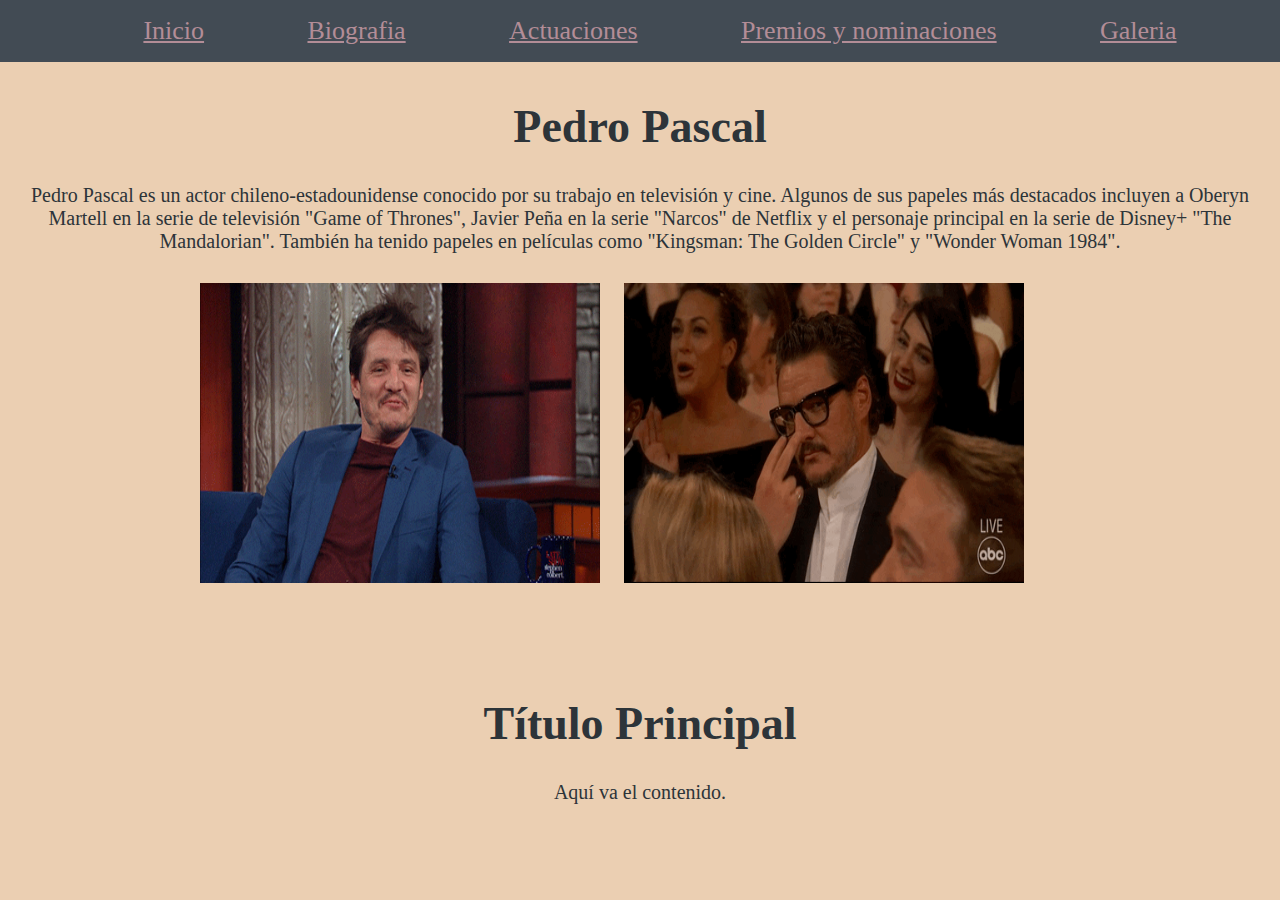
<file: index.html>
<!DOCTYPE html>
<html lang="en">
<head>
    <meta charset="UTF-8">
    <meta http-equiv="X-UA-Compatible" content="IE=edge">
    <meta name="viewport" content="width=device-width, initial-scale=1.0">
    <title>DOCUMENT</title>

    <link href="https://cdn.jsdelivr.net/npm/bootstrap@5.3.0-alpha3/dist/css/bootstrap.min.css" rel="stylesheet" integrity="sha384-KK94CHFLLe+nY2dmCWGMq91rCGa5gtU4mk92HdvYe+M/SXH301p5ILy+dN9+nJOZ" crossorigin="anonymous">

    <link rel="stylesheet" href="style.css"> 
</head>
<body>

    <header >
            <nav>
                <ul>
                    <li><a href="index.html">Inicio</a></li>
                    <li><a href="pages/biografia.html"> Biografia</a> </li>
                    <li><a href="pages/actuaciones.html">Actuaciones</a></li>
                    <li><a href="pages/premios.html">Premios y nominaciones</a> </li>
                    <li><a href="pages/galeria.html"> Galeria</a></li>
                </ul>          
            </nav>
    </header>    

    <h1> Pedro Pascal</h1>
    <p>Pedro Pascal es un actor chileno-estadounidense conocido por su trabajo en televisión y cine. Algunos de sus papeles más destacados incluyen a Oberyn Martell en la serie de televisión "Game of Thrones", Javier Peña en la serie "Narcos" de Netflix y el personaje principal en la serie de Disney+ "The Mandalorian". También ha tenido papeles en películas como "Kingsman: The Golden Circle" y "Wonder Woman 1984".</p>
    <div class="gifs">
        <img src="images/risa.gif" alt="gif-pedro" title="gif-pedro" width="400" height="300">
        <img src="images/ojo.gif" alt="gif-pedro1" title="gif-pedro1" width="400" height="300">
    </div>    
   
<script src="https://cdn.jsdelivr.net/npm/bootstrap@5.3.0-alpha3/dist/js/bootstrap.bundle.min.js" integrity="sha384-ENjdO4Dr2bkBIFxQpeoTz1HIcje39Wm4jDKdf19U8gI4ddQ3GYNS7NTKfAdVQSZe" crossorigin="anonymous"></script>

<!--AGREGADO DE LA CLASE DE AKA PA ABAJO-->

<h1>Título Principal</h1>
<div class="container">
    <div class="row">
        <p>Aquí va el contenido.</p>
    </div>
</div>
</body>
</html>
</file>
<file: style.css>
/*backgraund*/
body{
    background-color:#EBCFB2 ;
}

/*Menu*/
header{
    background-color: #424B54;
    position: absolute;
    top: 0px;
    left: 0px;
    width: 100%;
    z-index: 1;
    align-items: center;
    gap: 30px;
}

ul{
    display: flex;
    flex-direction: row;
    justify-content: space-evenly;
}

li{
    list-style: none;
    font-family: fantasy;
    font-size: 26px;
}
   

a{
    color: #B38D97;
}

/*titulos*/
h1 {
    margin-top: 100px;
    font-size: 46px;
    color: #2d3439;
    font-family: fantasy;
    text-align: center;
    }

/*imagen del inicio*/
.img-head{
    height: 250px;
    width: 400px;
}

/*galeria*/
.galeria {
    max-width: 900px;
    margin: auto;
  }
  
  .galeria img {
    display: inline-block;
    margin: 10px;
  }

  .galeria img:hover {
    transform: scale(1.1);
    transition: transform 0.5s ease;
  }

p{
    font-family: 'Franklin Gothic Medium';
    font-size: 20px;
    color: #2d3439;
    text-align: center;
}

.gifs {
    max-width: 900px;
    margin: auto;
}

.gifs img {
    display: inline-block;
    margin: 10px;
}

.gifs img:hover {
    transform: scale(1.1);
    transition: transform 0.5s ease;
}
</file>
